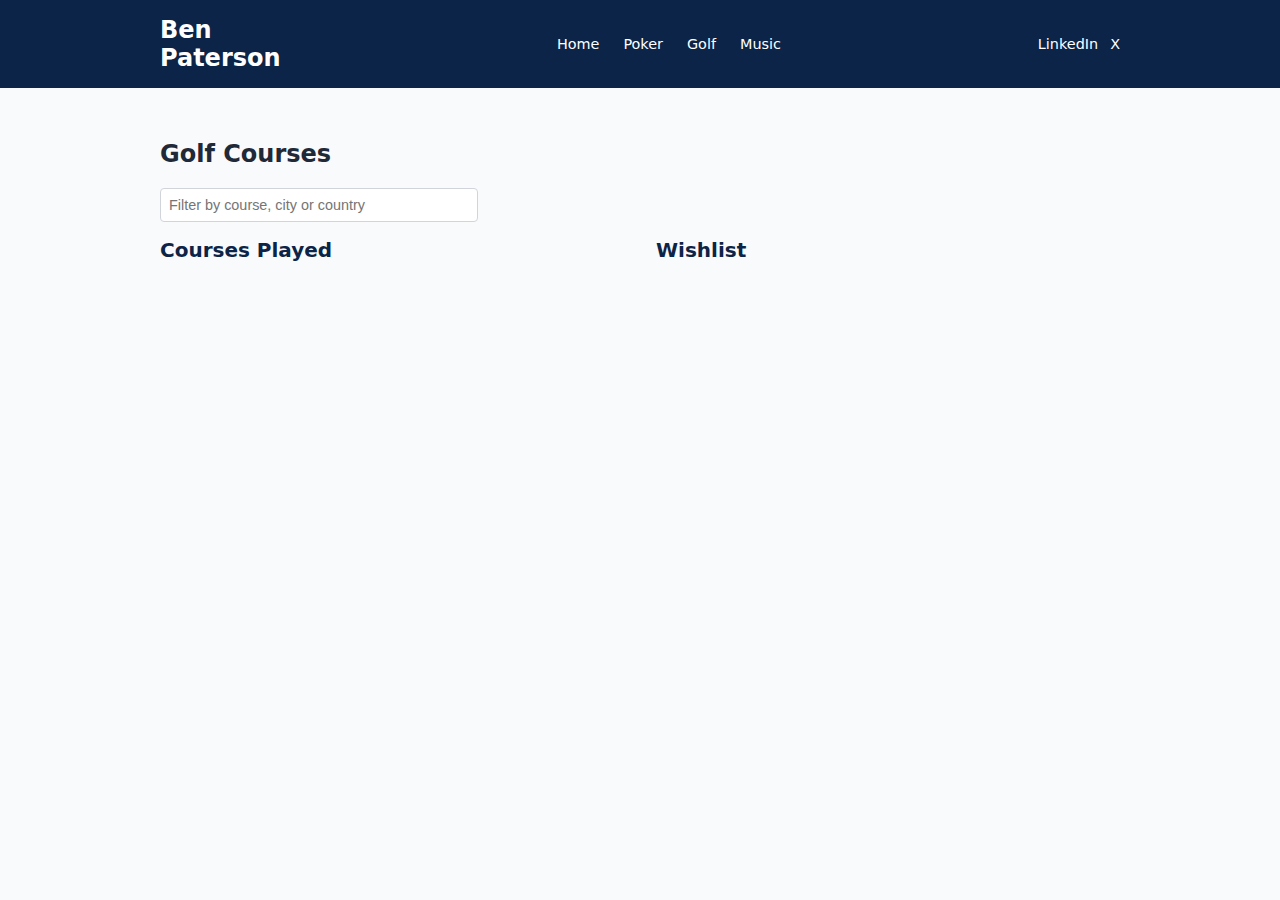
<file: golf.html>
<!DOCTYPE html>
<html lang="en">
  <head>
    <meta charset="UTF-8" />
    <meta name="viewport" content="width=device-width, initial-scale=1.0" />
    <title>Golf | Ben Paterson</title>
    <link rel="stylesheet" href="style.css" />
  </head>
  <body>
    <header>
      <div class="container">
        <h1>Ben Paterson</h1>
        <nav>
          <div class="nav-left">
            <a href="index.html">Home</a>
            <a href="poker.html">Poker</a>
            <a href="golf.html">Golf</a>
            <a href="music.html">Music</a>
          </div>
          <div class="nav-right">
            <a href="" id="linkedin-link" target="_blank">LinkedIn</a>
            <a href="" id="x-link" target="_blank">X</a>
          </div>
        </nav>
      </div>
    </header>
    <main>
      <div class="container">
        <h2>Golf Courses</h2>
        <input
          type="text"
          id="filter-input"
          class="filter-input"
          placeholder="Filter by course, city or country"
        />
        <div class="two-columns">
          <div class="column">
            <h2>Courses Played</h2>
            <ul id="played-list" class="course-list"></ul>
          </div>
          <div class="column">
            <h2>Wishlist</h2>
            <ul id="wishlist-list" class="course-list"></ul>
          </div>
        </div>
      </div>
    </main>
    <script src="data.js"></script>
    <script>
      // Populate social links (no resume link on this page)
      const linkedin = document.getElementById('linkedin-link');
      const xlink = document.getElementById('x-link');
      if (window.social) {
        linkedin.href = window.social.linkedinUrl || '#';
        xlink.href = window.social.xUrl || '#';
      }

      const played = window.golf ? window.golf.played || [] : [];
      const wishlist = window.golf ? window.golf.wishlist || [] : [];

      const playedList = document.getElementById('played-list');
      const wishlistList = document.getElementById('wishlist-list');
      const filterInput = document.getElementById('filter-input');

      function renderLists(filter = '') {
        // Normalise the filter term
        const term = filter.trim().toLowerCase();

        // Helper to check if item matches the filter
        function matches(item) {
          if (!term) return true;
          return (
            item.course.toLowerCase().includes(term) ||
            item.city.toLowerCase().includes(term) ||
            item.country.toLowerCase().includes(term)
          );
        }

        // Clear existing entries
        playedList.innerHTML = '';
        wishlistList.innerHTML = '';

        // Render played courses
        played
          .filter(matches)
          .forEach((item) => {
            const li = document.createElement('li');
            li.textContent = `${item.course} — ${item.city}, ${item.country}`;
            playedList.appendChild(li);
          });

        // Render wishlist
        wishlist
          .filter(matches)
          .forEach((item) => {
            const li = document.createElement('li');
            li.textContent = `${item.course} — ${item.city}, ${item.country}`;
            wishlistList.appendChild(li);
          });
      }

      // Initial render
      renderLists();

      // Re-render when the user types
      filterInput.addEventListener('input', (e) => {
        renderLists(e.target.value);
      });
    </script>
  </body>
</html>
</file>
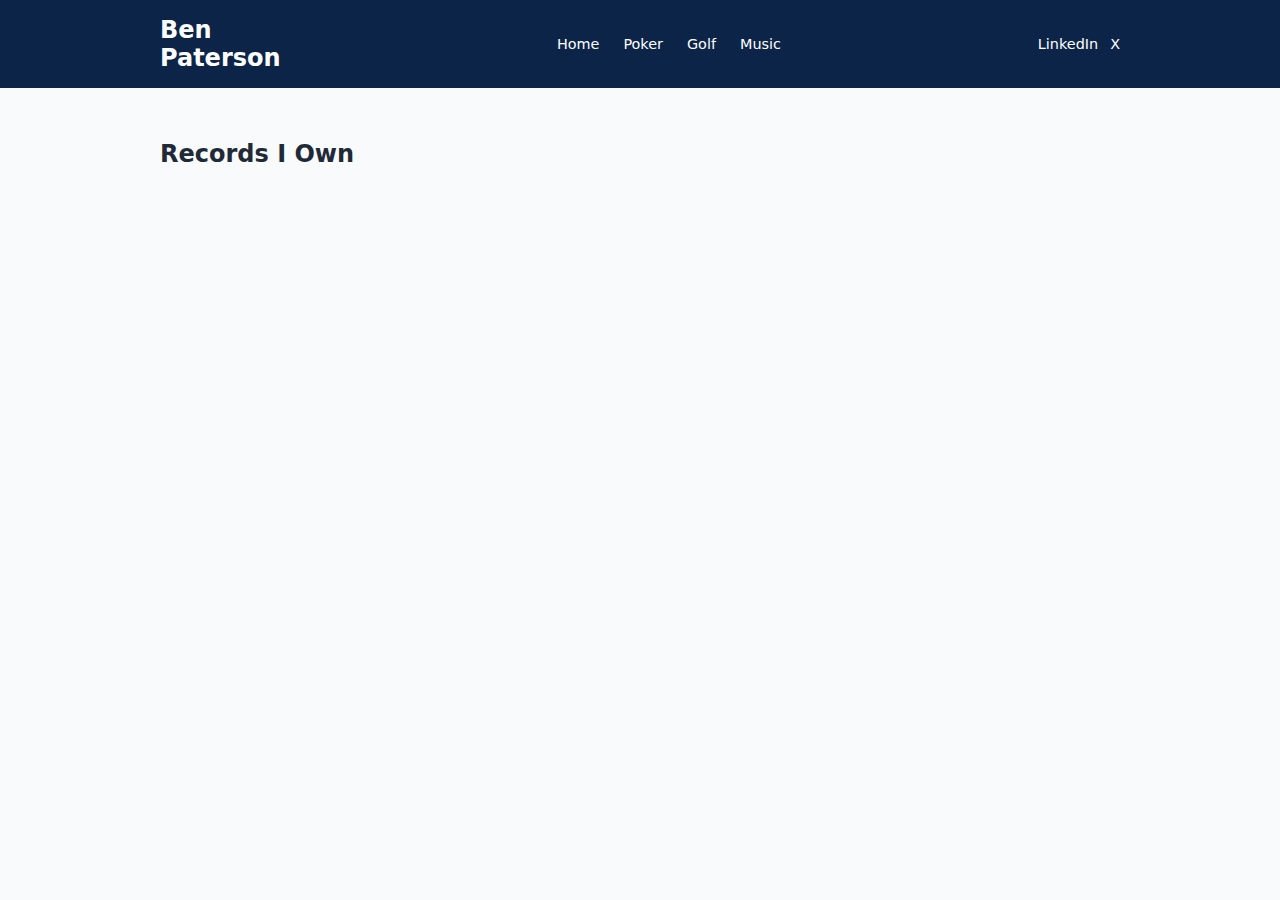
<file: music.html>
<!DOCTYPE html>
<html lang="en">
  <head>
    <meta charset="UTF-8" />
    <meta name="viewport" content="width=device-width, initial-scale=1.0" />
    <title>Music | Ben Paterson</title>
    <link rel="stylesheet" href="style.css" />
  </head>
  <body>
    <header>
      <div class="container">
        <h1>Ben Paterson</h1>
        <nav>
          <div class="nav-left">
            <a href="index.html">Home</a>
            <a href="poker.html">Poker</a>
            <a href="golf.html">Golf</a>
            <a href="music.html">Music</a>
          </div>
          <div class="nav-right">
            <a href="" id="linkedin-link" target="_blank">LinkedIn</a>
            <a href="" id="x-link" target="_blank">X</a>
          </div>
        </nav>
      </div>
    </header>
    <main>
      <div class="container">
        <h2>Records I Own</h2>
        <div id="albums-list"></div>
      </div>
    </main>
    <script src="data.js"></script>
    <script>
      // Populate social links (no resume button on this page)
      const linkedin = document.getElementById('linkedin-link');
      const xlink = document.getElementById('x-link');
      if (window.social) {
        linkedin.href = window.social.linkedinUrl || '#';
        xlink.href = window.social.xUrl || '#';
      }

      const albums = Array.isArray(window.music) ? window.music : [];
      const list = document.getElementById('albums-list');

      albums.forEach((album) => {
        const item = document.createElement('div');
        item.className = 'album-item';
        item.innerHTML = `
          <img src="${album.cover}" alt="${album.album} cover" class="album-cover">
          <div class="album-info">
            <h3 class="album-title">${album.album}</h3>
            <p class="album-artist">${album.artist}</p>
            <p class="album-year">${album.year}</p>
          </div>
        `;
        // Build tracklist
        const ul = document.createElement('ul');
        ul.className = 'tracklist';
        album.tracks.forEach((track) => {
          const li = document.createElement('li');
          li.textContent = track.title;
          if (track.fave) {
            li.classList.add('fave');
          }
          ul.appendChild(li);
        });
        item.appendChild(ul);
        list.appendChild(item);
      });
    </script>
  </body>
</html>
</file>
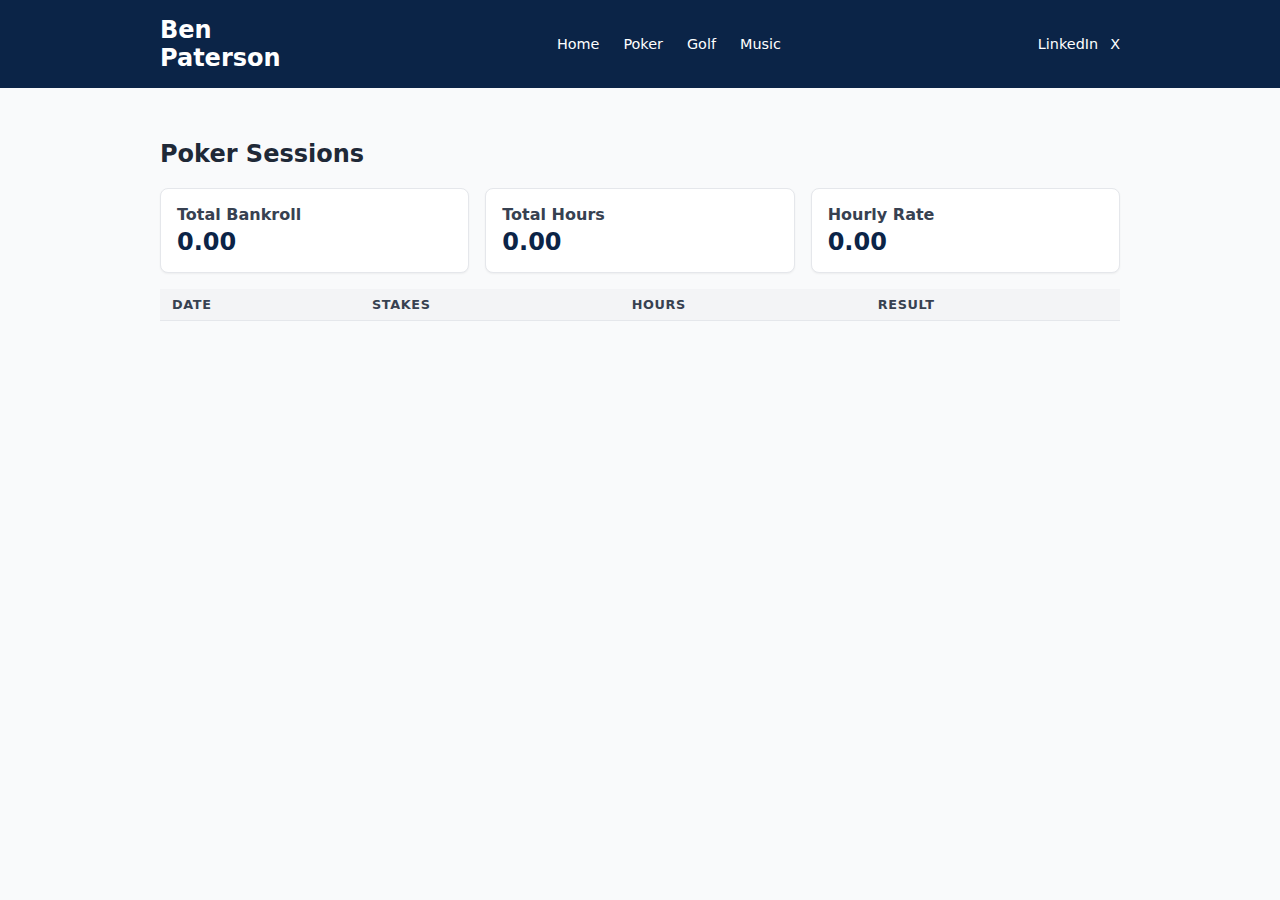
<file: poker.html>
<!DOCTYPE html>
<html lang="en">
  <head>
    <meta charset="UTF-8" />
    <meta name="viewport" content="width=device-width, initial-scale=1.0" />
    <title>Poker | Ben Paterson</title>
    <link rel="stylesheet" href="style.css" />
  </head>
  <body>
    <header>
      <div class="container">
        <h1>Ben Paterson</h1>
        <nav>
          <div class="nav-left">
            <a href="index.html">Home</a>
            <a href="poker.html">Poker</a>
            <a href="golf.html">Golf</a>
            <a href="music.html">Music</a>
          </div>
          <div class="nav-right">
            <a href="" id="linkedin-link" target="_blank">LinkedIn</a>
            <a href="" id="x-link" target="_blank">X</a>
          </div>
        </nav>
      </div>
    </header>
    <main>
      <div class="container">
        <h2>Poker Sessions</h2>
        <div class="kpi-cards">
          <div class="kpi-card">
            <h3>Total Bankroll</h3>
            <p id="total-bankroll"></p>
          </div>
          <div class="kpi-card">
            <h3>Total Hours</h3>
            <p id="total-hours"></p>
          </div>
          <div class="kpi-card">
            <h3>Hourly Rate</h3>
            <p id="hourly-rate"></p>
          </div>
        </div>
        <div class="table-container">
          <table id="sessions-table">
            <thead>
              <tr>
                <th>Date</th>
                <th>Stakes</th>
                <th>Hours</th>
                <th>Result</th>
              </tr>
            </thead>
            <tbody></tbody>
          </table>
        </div>
      </div>
    </main>
    <script src="data.js"></script>
    <script>
      // Populate social links (no resume link on this page)
      const linkedin = document.getElementById('linkedin-link');
      const xlink = document.getElementById('x-link');
      if (window.social) {
        linkedin.href = window.social.linkedinUrl || '#';
        xlink.href = window.social.xUrl || '#';
      }

      // Calculate metrics and build the table
      const sessions = (window.pokerSessions || []).slice().sort((a, b) => {
        return new Date(b.date) - new Date(a.date);
      });
      let totalHours = 0;
      let totalProfit = 0;
      sessions.forEach((s) => {
        totalHours += Number(s.hours);
        totalProfit += Number(s.profit);
      });
      const hourly = totalHours > 0 ? totalProfit / totalHours : 0;
      document.getElementById('total-bankroll').textContent = totalProfit.toFixed(2);
      document.getElementById('total-hours').textContent = totalHours.toFixed(2);
      document.getElementById('hourly-rate').textContent = hourly.toFixed(2);

      const tbody = document.querySelector('#sessions-table tbody');
      sessions.forEach((s) => {
        const tr = document.createElement('tr');
        // Profit cell gets a class to colour based on sign
        const profitClass = s.profit > 0 ? 'profit-positive' : s.profit < 0 ? 'profit-negative' : '';
        tr.innerHTML = `
          <td>${s.date}</td>
          <td>${s.stakes}</td>
          <td>${s.hours}</td>
          <td class="${profitClass}">${s.profit}</td>
        `;
        tbody.appendChild(tr);
      });
    </script>
  </body>
</html>
</file>
<file: style.css>
/*
 * Minimal stylesheet for the personal website.
 *
 * The colour palette follows the original project's design.  Navy
 * (#0B2447) is used for accents and the header, grey (#D1D5DB) for
 * neutral backgrounds, green (#16A34A) for positive poker results
 * and red (#DC2626) for negative results.  Tables, lists and cards
 * share consistent spacing and typography.
 */

body {
  margin: 0;
  padding: 0;
  font-family: system-ui, -apple-system, BlinkMacSystemFont, "Segoe UI",
    Roboto, Helvetica, Arial, sans-serif;
  background-color: #f9fafb;
  color: #1f2937;
}

header {
  background-color: #0B2447;
  color: #ffffff;
}

header .container {
  max-width: 960px;
  margin: 0 auto;
  padding: 1rem;
  display: flex;
  align-items: center;
  justify-content: space-between;
}

header h1 {
  margin: 0;
  font-size: 1.5rem;
}

nav a {
  /* Reset margin by default; spacing will be handled in
     nav-left and nav-right groups. */
  margin-left: 0;
  color: #ffffff;
  text-decoration: none;
  font-size: 0.9rem;
}

nav a:hover {
  text-decoration: underline;
}

/* Navigation bar layout
   The nav element contains two groups: .nav-left for the main page links
   (Home, Poker, Golf, Music) and .nav-right for the resume and social
   links.  The left group is centred by using flexbox with flex-grow,
   while the right group naturally aligns to the end of the header. */
nav {
  display: flex;
  align-items: center;
  justify-content: space-between;
  width: 100%;
}

nav .nav-left {
  display: flex;
  flex: 1;
  justify-content: center;
}

nav .nav-right {
  display: flex;
  align-items: center;
}

nav .nav-left a {
  margin: 0 0.75rem;
}

nav .nav-right a {
  margin-left: 0.75rem;
}

.container {
  max-width: 960px;
  margin: 0 auto;
  padding: 2rem 1rem;
}

.bio-map {
  display: flex;
  flex-wrap: wrap;
  gap: 2rem;
}

.bio {
  flex: 1 1 300px;
}

.bio h2 {
  margin-top: 0;
  margin-bottom: 0.5rem;
  font-size: 1.25rem;
  color: #0B2447;
}

.bio p {
  line-height: 1.5;
  white-space: pre-line;
}

.map-container {
  flex: 1 1 300px;
  position: relative;
}

#world-map {
  width: 100%;
  height: 500px;
  border: 1px solid #e5e7eb;
  border-radius: 8px;
  /* Use a light grey background for the map container so that
     unvisited countries (which are coloured white) stand out.
     Keeping this neutral grey ensures the navy visited countries
     remain prominent while providing contrast for the white fill. */
  background-color: #f3f4f6;
}

.legend {
  display: flex;
  gap: 1rem;
  margin-top: 0.5rem;
  font-size: 0.85rem;
  color: #374151;
}

.legend .box,
.legend .dot {
  display: inline-block;
  margin-right: 0.25rem;
}

.legend .box {
  width: 16px;
  height: 16px;
  border-radius: 4px;
}

.legend .visited {
  background-color: #0B2447;
}

.legend .not-visited {
  background-color: #D1D5DB;
}

.legend .dot {
  width: 10px;
  height: 10px;
  border-radius: 50%;
  background-color: #ffffff;
  border: 2px solid #0B2447;
}

.kpi-cards {
  display: flex;
  flex-wrap: wrap;
  gap: 1rem;
  margin-bottom: 1rem;
}

.kpi-card {
  flex: 1 1 200px;
  background-color: #ffffff;
  border: 1px solid #e5e7eb;
  padding: 1rem;
  border-radius: 8px;
  box-shadow: 0 1px 2px rgba(0, 0, 0, 0.05);
}

.kpi-card h3 {
  margin: 0 0 0.25rem 0;
  font-size: 1rem;
  color: #374151;
}

.kpi-card p {
  margin: 0;
  font-size: 1.5rem;
  font-weight: 600;
  color: #0B2447;
}

.table-container {
  overflow-x: auto;
}

table {
  width: 100%;
  border-collapse: collapse;
}

th,
td {
  padding: 0.5rem 0.75rem;
  border-bottom: 1px solid #e5e7eb;
  text-align: left;
  font-size: 0.9rem;
}

th {
  background-color: #f3f4f6;
  color: #374151;
  text-transform: uppercase;
  font-size: 0.8rem;
  letter-spacing: 0.05em;
}

td.profit-positive {
  color: #16A34A;
  font-weight: 600;
}

td.profit-negative {
  color: #DC2626;
  font-weight: 600;
}

.filter-input {
  padding: 0.5rem;
  width: 100%;
  max-width: 300px;
  border: 1px solid #d1d5db;
  border-radius: 4px;
  margin-bottom: 1rem;
  font-size: 0.9rem;
}

.two-columns {
  display: flex;
  flex-wrap: wrap;
  gap: 2rem;
}

.column {
  flex: 1 1 300px;
}

.column h2 {
  margin-top: 0;
  margin-bottom: 0.5rem;
  font-size: 1.25rem;
  color: #0B2447;
}

.course-list {
  list-style: none;
  margin: 0;
  padding: 0;
}

/* Music page styles */

/* Each album is displayed as a card with its cover, info and a hidden tracklist. */
.album-item {
  position: relative;
  display: flex;
  align-items: flex-start;
  background-color: #ffffff;
  border: 1px solid #e5e7eb;
  border-radius: 8px;
  padding: 1rem;
  box-shadow: 0 1px 2px rgba(0, 0, 0, 0.05);
  margin-bottom: 1rem;
}

.album-cover {
  width: 80px;
  height: 80px;
  object-fit: cover;
  border-radius: 4px;
  margin-right: 1rem;
}

.album-info {
  flex: 1;
}

.album-info h3 {
  margin: 0;
  font-size: 1rem;
  color: #0B2447;
}

.album-info p {
  margin: 2px 0;
  font-size: 0.85rem;
  color: #374151;
}

/* The tracklist appears below the album card on hover */
.tracklist {
  position: absolute;
  left: 0;
  top: 100%;
  width: 100%;
  background-color: #ffffff;
  border: 1px solid #e5e7eb;
  border-radius: 8px;
  box-shadow: 0 2px 4px rgba(0, 0, 0, 0.05);
  padding: 0.5rem 1rem;
  list-style: none;
  margin-top: 0.5rem;
  display: none;
  z-index: 5;
}

.album-item:hover .tracklist {
  display: block;
}

.tracklist li {
  padding: 0.25rem 0;
  border-bottom: 1px solid #f3f4f6;
  font-size: 0.85rem;
  color: #1f2937;
}

.tracklist li:last-child {
  border-bottom: none;
}

/* Favourite tracks show a star next to the title */
.tracklist li.fave::after {
  content: '★';
  margin-left: 0.5rem;
  color: #f59e0b;
}

.course-list li {
  background-color: #ffffff;
  border: 1px solid #e5e7eb;
  border-radius: 6px;
  padding: 0.5rem 0.75rem;
  margin-bottom: 0.5rem;
  font-size: 0.95rem;
}

@media (max-width: 768px) {
  .bio-map {
    flex-direction: column;
  }
  nav a {
    margin-left: 0.5rem;
  }
  #world-map {
    height: 300px;
  }
}
</file>
